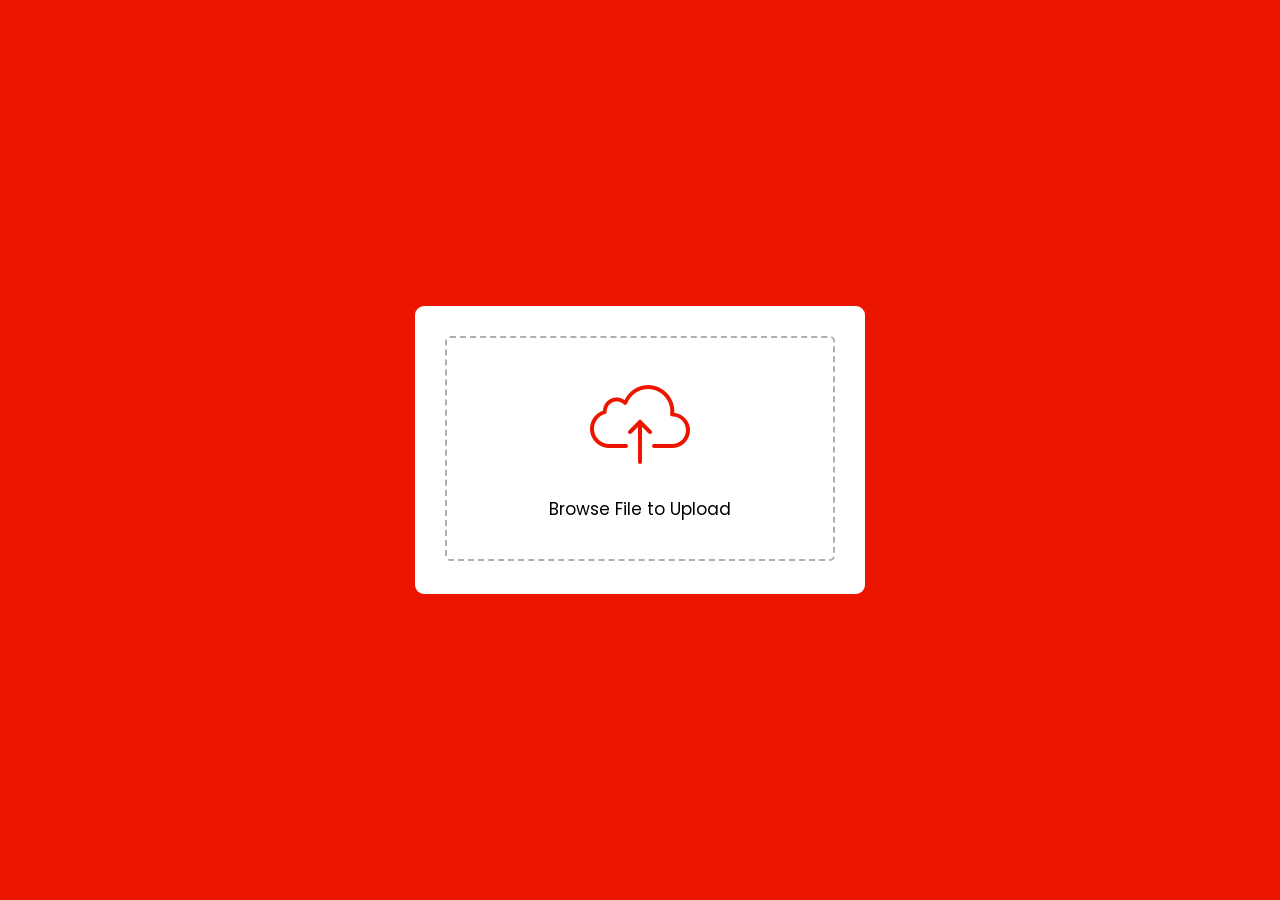
<file: index.html>
<!DOCTYPE html>
<!-- Coding By CodingNepal - youtube.com/codingnepal -->
<html lang="en" dir="ltr">
  <head>
    <meta charset="utf-8">
    <title>Image Compressor | RebelCorp</title>
    <meta name="viewport" content="width=device-width, initial-scale=1.0">
    <link rel="stylesheet" href="https://fonts.googleapis.com/css2?family=Material+Symbols+Outlined:opsz,wght,FILL,GRAD@20..48,100..700,0..1,-50..200" />
    <link rel="stylesheet" href="./style.css">
    <script src="./script.js" defer></script>
  </head>
  <body>
    <div class="wrapper">
      <div class="upload-box">
        <input type="file" accept="image/*" hidden>
        <!-- <span class="material-symbols-outlined">cloud_upload</span> -->
        <!-- <img src="https://www.codingnepalweb.com/demos/resize-and-compress-image-javascript/upload-icon.svg" alt=""> -->
        <img src="./icons8-upload-to-cloud-100.png" alt="">
        <p>Browse File to Upload</p>
      </div>
      <div class="content">
        <div class="row sizes">
          <div class="column width">
            <label>Width</label>
            <input type="number">
          </div>
          <div class="column height">
            <label>Height</label>
            <input type="number">
          </div>
        </div>
        <div class="row checkboxes">
          <div class="column ratio">
            <input type="checkbox" id="ratio" checked>
            <label for="ratio">Lock aspect ratio</label>
          </div>
          <div class="column quality">
            <input type="checkbox" id="quality">
            <label for="quality">Reduce quality</label>
          </div>
        </div>
        <button class="download-btn">Download Image</button>
      </div>
    </div>
  </body>
</html>
</file>
<file: style.css>
/* Import Google font - Poppins */
@import url('https://fonts.googleapis.com/css2?family=Poppins:wght@400;500;600&display=swap');
*{
  margin: 0;
  padding: 0;
  box-sizing: border-box;
  font-family: 'Poppins', sans-serif;
}
body{
  display: flex;
  align-items: center;
  justify-content: center;
  min-height: 100vh;
  /* background: #927DFC; */
  background-color: rgb(236,22,0);
}
.wrapper{
  width: 450px;
  height: 288px;
  padding: 30px;
  background: #fff;
  border-radius: 9px;
  transition: height 0.2s ease;
}
.wrapper.active{
  height: 537px;
}
.wrapper .upload-box{
  height: 225px;
  display: flex;
  cursor: pointer;
  align-items: center;
  justify-content: center;
  flex-direction: column;
  border-radius: 5px;
  border: 2px dashed #afafaf;
}
.wrapper.active .upload-box{
  border: none;
}
.upload-box p{
  font-size: 1.06rem;
  margin-top: 20px;
}
.wrapper.active .upload-box p{
  display: none;
}
.wrapper.active .upload-box img{
  width: 100%;
  height: 100%;
  object-fit: cover;
  border-radius: 5px;
  background-color: rgb(236,22,0);
}
.material-symbols-outlined {
  font-variation-settings:
  'FILL' 0,
  'wght' 400,
  'GRAD' 0,
  'opsz' 48;
  color: rgb(236,22,0);
  font-weight: 600;
  font-size: 80px;
}
.wrapper .content{
  opacity: 0;
  margin-top: 28px;
  pointer-events: none;
}
.wrapper.active .content{
  opacity: 1;
  pointer-events: auto;
  transition: opacity 0.5s 0.05s ease;
}
.content .row{
  display: flex;
  justify-content: space-between;
}
.content .row .column{
  width: calc(100% / 2 - 15px);
}
.row .column label{
  font-size: 1.06rem;
}
.sizes .column input{
  width: 100%;
  height: 49px;
  outline: none;
  margin-top: 7px;
  padding: 0 15px;
  font-size: 1.06rem;
  border-radius: 4px;
  border: 1px solid #aaa;
}
.sizes .column input:focus{
  padding: 0 14px;
  border: 2px solid #927DFC;
}
.content .checkboxes{
  margin-top: 20px;
}
.checkboxes .column{
  display: flex;
  align-items: center;
}
.checkboxes .column input{
  width: 17px;
  height: 17px;
  margin-right: 9px;
  /* accent-color: #927DFC; */
  accent-color: #fff;
}
.content .download-btn{
  width: 100%;
  color: #fff;
  outline: none;
  border: none;
  cursor: pointer;
  font-size: 1.06rem;
  border-radius: 5px;
  padding: 15px 0;
  margin: 30px 0 10px;
  /* background: #927DFC; */
  background-color: rgb(236,22,0);
  text-transform: uppercase;
}
</file>
